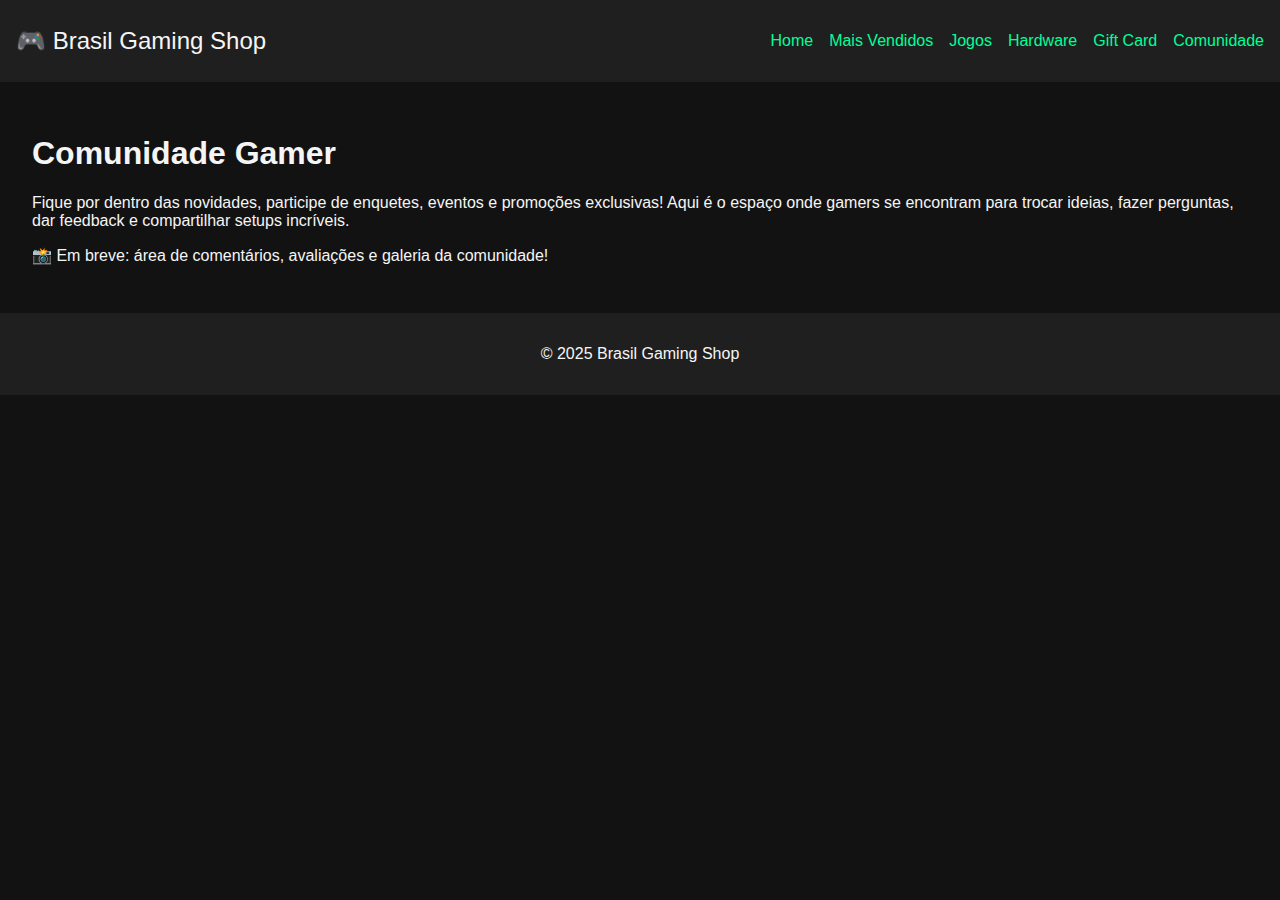
<file: comunidade.html>
<!DOCTYPE html>
<html lang="pt-BR">
<head>
  <meta charset="UTF-8" />
  <meta name="viewport" content="width=device-width, initial-scale=1.0"/>
  <title>Comunidade - Brasil Gaming Shop</title>
  <link rel="stylesheet" href="style.css" />
</head>
<body>
  <header>
    <div class="logo">🎮 Brasil Gaming Shop</div>
    <nav>
      <ul>
        <li><a href="index.html">Home</a></li>
        <li><a href="mais-vendidos.html">Mais Vendidos</a></li>
        <li><a href="jogos.html">Jogos</a></li>
        <li><a href="hardware.html">Hardware</a></li>
        <li><a href="giftcards.html">Gift Card</a></li>
        <li><a href="comunidade.html">Comunidade</a></li>
      </ul>
    </nav>
  </header>
  <section>
    <h1>Comunidade Gamer</h1>
    <p>Fique por dentro das novidades, participe de enquetes, eventos e promoções exclusivas! Aqui é o espaço onde gamers se encontram para trocar ideias, fazer perguntas, dar feedback e compartilhar setups incríveis.</p>
    <p>📸 Em breve: área de comentários, avaliações e galeria da comunidade!</p>
  </section>
  <footer>
    <p>&copy; 2025 Brasil Gaming Shop</p>
  </footer>
</body>
</html>
</file>
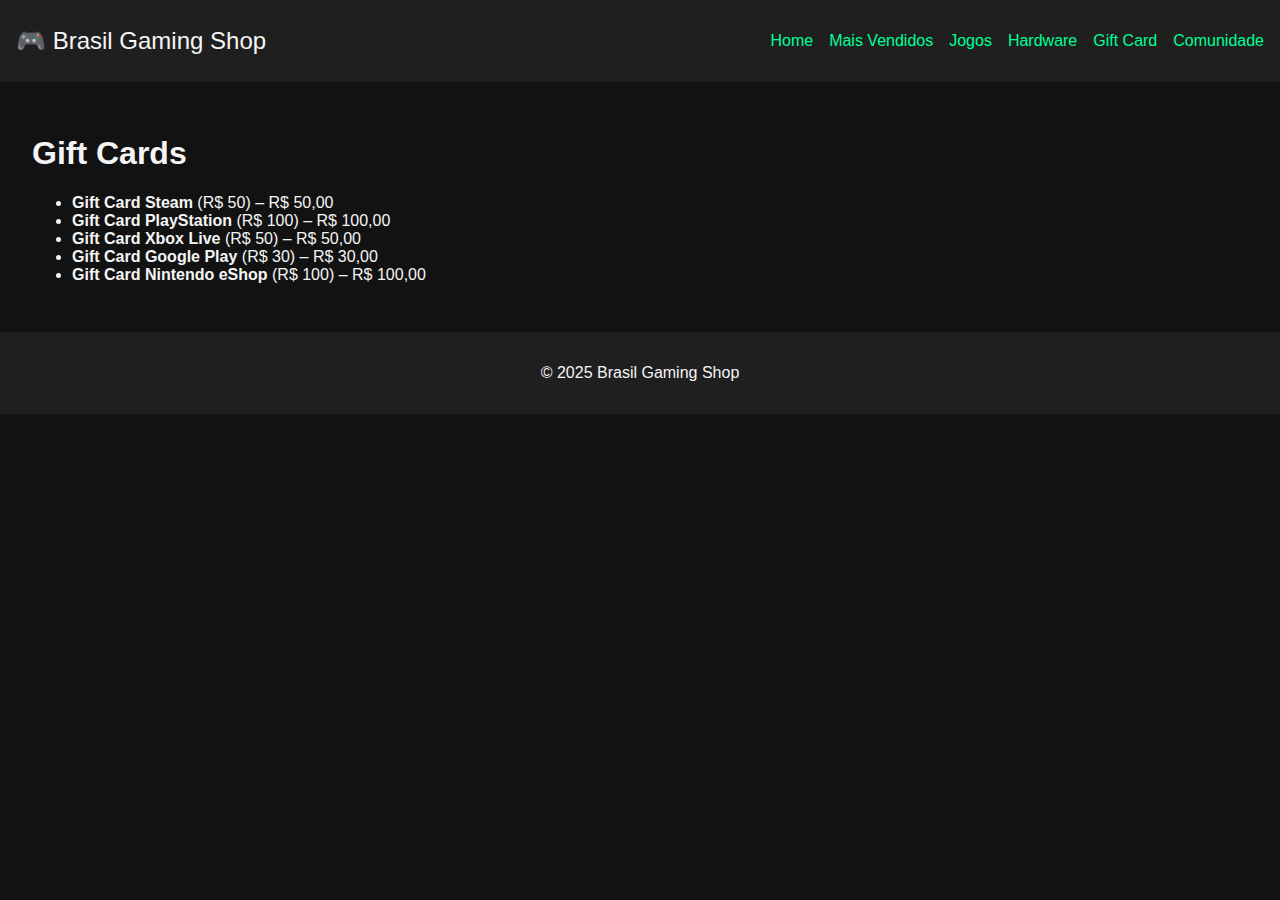
<file: giftcards.html>
<!DOCTYPE html>
<html lang="pt-BR">
<head>
  <meta charset="UTF-8" />
  <meta name="viewport" content="width=device-width, initial-scale=1.0"/>
  <title>Gift Cards - Brasil Gaming Shop</title>
  <link rel="stylesheet" href="style.css" />
</head>
<body>
  <header>
    <div class="logo">🎮 Brasil Gaming Shop</div>
    <nav>
      <ul>
        <li><a href="index.html">Home</a></li>
        <li><a href="mais-vendidos.html">Mais Vendidos</a></li>
        <li><a href="jogos.html">Jogos</a></li>
        <li><a href="hardware.html">Hardware</a></li>
        <li><a href="giftcards.html">Gift Card</a></li>
        <li><a href="comunidade.html">Comunidade</a></li>
      </ul>
    </nav>
  </header>
  <section>
    <h1>Gift Cards</h1>
    <ul>
      <li><strong>Gift Card Steam</strong> (R$ 50) – R$ 50,00</li>
      <li><strong>Gift Card PlayStation</strong> (R$ 100) – R$ 100,00</li>
      <li><strong>Gift Card Xbox Live</strong> (R$ 50) – R$ 50,00</li>
      <li><strong>Gift Card Google Play</strong> (R$ 30) – R$ 30,00</li>
      <li><strong>Gift Card Nintendo eShop</strong> (R$ 100) – R$ 100,00</li>
    </ul>
  </section>
  <footer>
    <p>&copy; 2025 Brasil Gaming Shop</p>
  </footer>
</body>
</html>
</file>
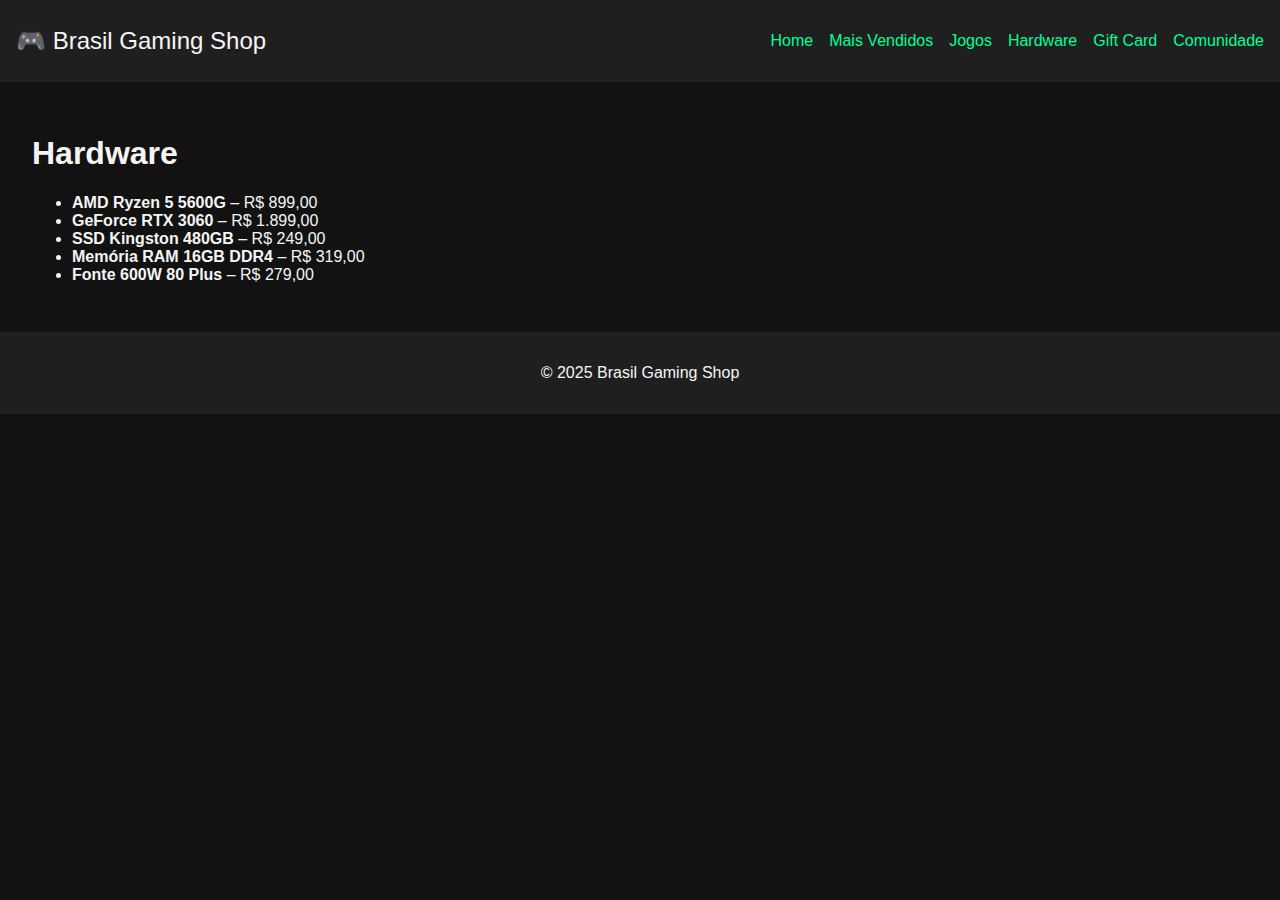
<file: hardware.html>
<!DOCTYPE html>
<html lang="pt-BR">
<head>
  <meta charset="UTF-8" />
  <meta name="viewport" content="width=device-width, initial-scale=1.0"/>
  <title>Hardware - Brasil Gaming Shop</title>
  <link rel="stylesheet" href="style.css" />
</head>
<body>
  <header>
    <div class="logo">🎮 Brasil Gaming Shop</div>
    <nav>
      <ul>
        <li><a href="index.html">Home</a></li>
        <li><a href="mais-vendidos.html">Mais Vendidos</a></li>
        <li><a href="jogos.html">Jogos</a></li>
        <li><a href="hardware.html">Hardware</a></li>
        <li><a href="giftcards.html">Gift Card</a></li>
        <li><a href="comunidade.html">Comunidade</a></li>
      </ul>
    </nav>
  </header>
  <section>
    <h1>Hardware</h1>
    <ul>
      <li><strong>AMD Ryzen 5 5600G</strong> – R$ 899,00</li>
      <li><strong>GeForce RTX 3060</strong> – R$ 1.899,00</li>
      <li><strong>SSD Kingston 480GB</strong> – R$ 249,00</li>
      <li><strong>Memória RAM 16GB DDR4</strong> – R$ 319,00</li>
      <li><strong>Fonte 600W 80 Plus</strong> – R$ 279,00</li>
    </ul>
  </section>
  <footer>
    <p>&copy; 2025 Brasil Gaming Shop</p>
  </footer>
</body>
</html>
</file>
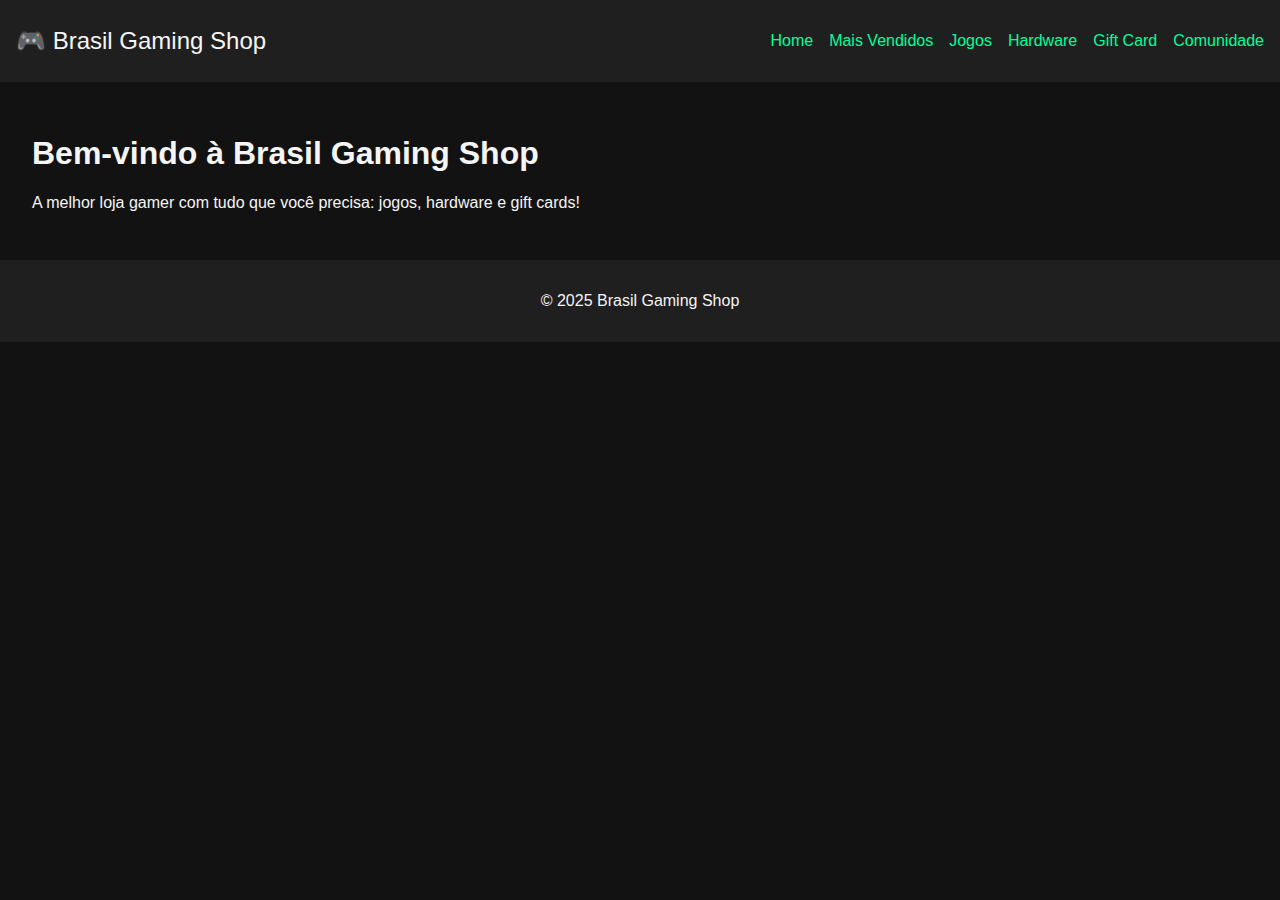
<file: index (2).html>
<!DOCTYPE html>
<html lang="pt-BR">
<head>
  <meta charset="UTF-8" />
  <meta name="viewport" content="width=device-width, initial-scale=1.0"/>
  <title>Brasil Gaming Shop</title>
  <link rel="stylesheet" href="style.css" />
</head>
<body>
  <header>
    <div class="logo">🎮 Brasil Gaming Shop</div>
    <nav>
      <ul>
        <li><a href="index.html">Home</a></li>
        <li><a href="mais-vendidos.html">Mais Vendidos</a></li>
        <li><a href="jogos.html">Jogos</a></li>
        <li><a href="hardware.html">Hardware</a></li>
        <li><a href="giftcards.html">Gift Card</a></li>
        <li><a href="comunidade.html">Comunidade</a></li>
      </ul>
    </nav>
  </header>
  <section>
    <h1>Bem-vindo à Brasil Gaming Shop</h1>
    <p>A melhor loja gamer com tudo que você precisa: jogos, hardware e gift cards!</p>
  </section>
  <footer>
    <p>&copy; 2025 Brasil Gaming Shop</p>
  </footer>
</body>
</html>
</file>
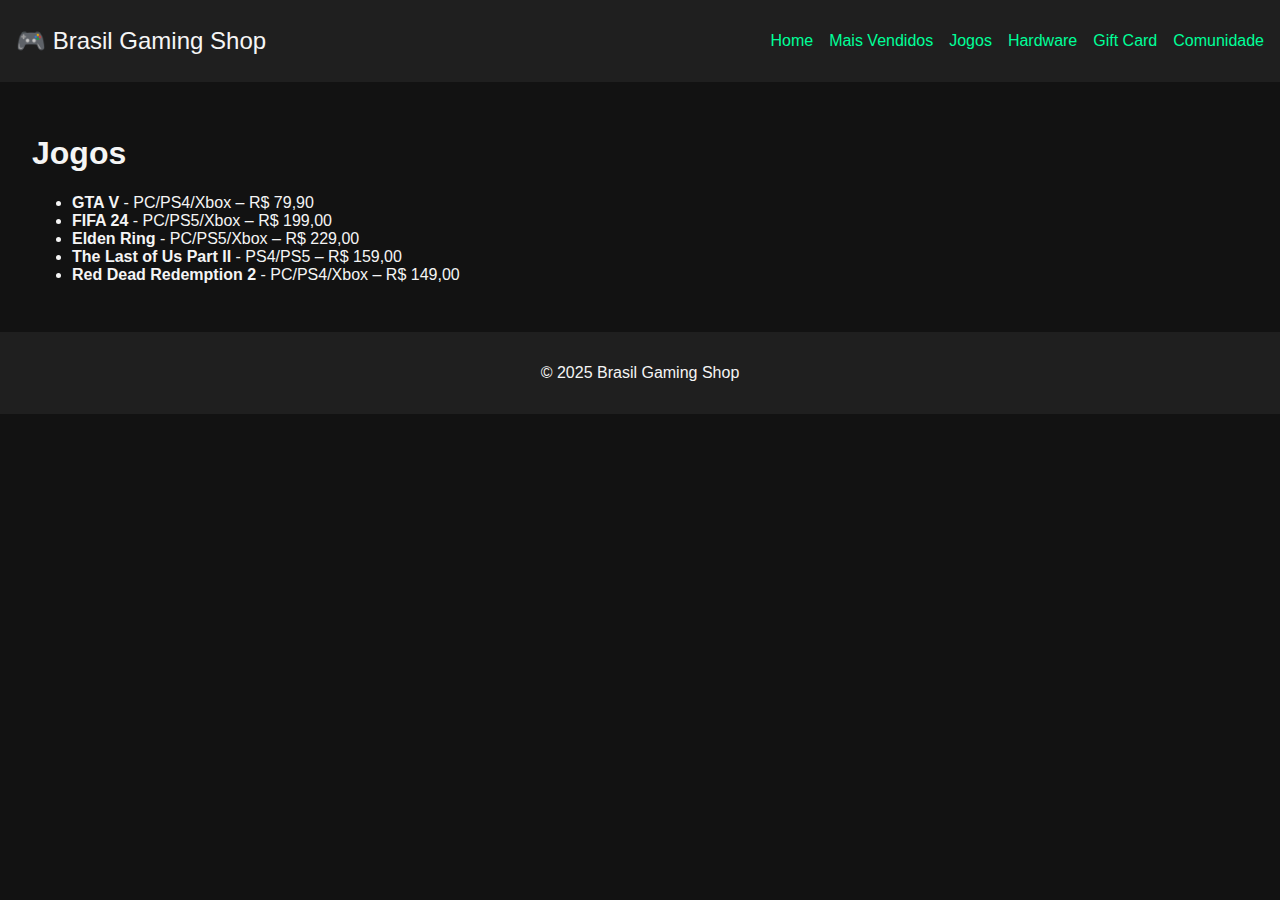
<file: jogos.html>
<!DOCTYPE html>
<html lang="pt-BR">
<head>
  <meta charset="UTF-8" />
  <meta name="viewport" content="width=device-width, initial-scale=1.0"/>
  <title>Jogos - Brasil Gaming Shop</title>
  <link rel="stylesheet" href="style.css" />
</head>
<body>
  <header>
    <div class="logo">🎮 Brasil Gaming Shop</div>
    <nav>
      <ul>
        <li><a href="index.html">Home</a></li>
        <li><a href="mais-vendidos.html">Mais Vendidos</a></li>
        <li><a href="jogos.html">Jogos</a></li>
        <li><a href="hardware.html">Hardware</a></li>
        <li><a href="giftcards.html">Gift Card</a></li>
        <li><a href="comunidade.html">Comunidade</a></li>
      </ul>
    </nav>
  </header>
  <section>
    <h1>Jogos</h1>
    <ul>
      <li><strong>GTA V</strong> - PC/PS4/Xbox – R$ 79,90</li>
      <li><strong>FIFA 24</strong> - PC/PS5/Xbox – R$ 199,00</li>
      <li><strong>Elden Ring</strong> - PC/PS5/Xbox – R$ 229,00</li>
      <li><strong>The Last of Us Part II</strong> - PS4/PS5 – R$ 159,00</li>
      <li><strong>Red Dead Redemption 2</strong> - PC/PS4/Xbox – R$ 149,00</li>
    </ul>
  </section>
  <footer>
    <p>&copy; 2025 Brasil Gaming Shop</p>
  </footer>
</body>
</html>
</file>
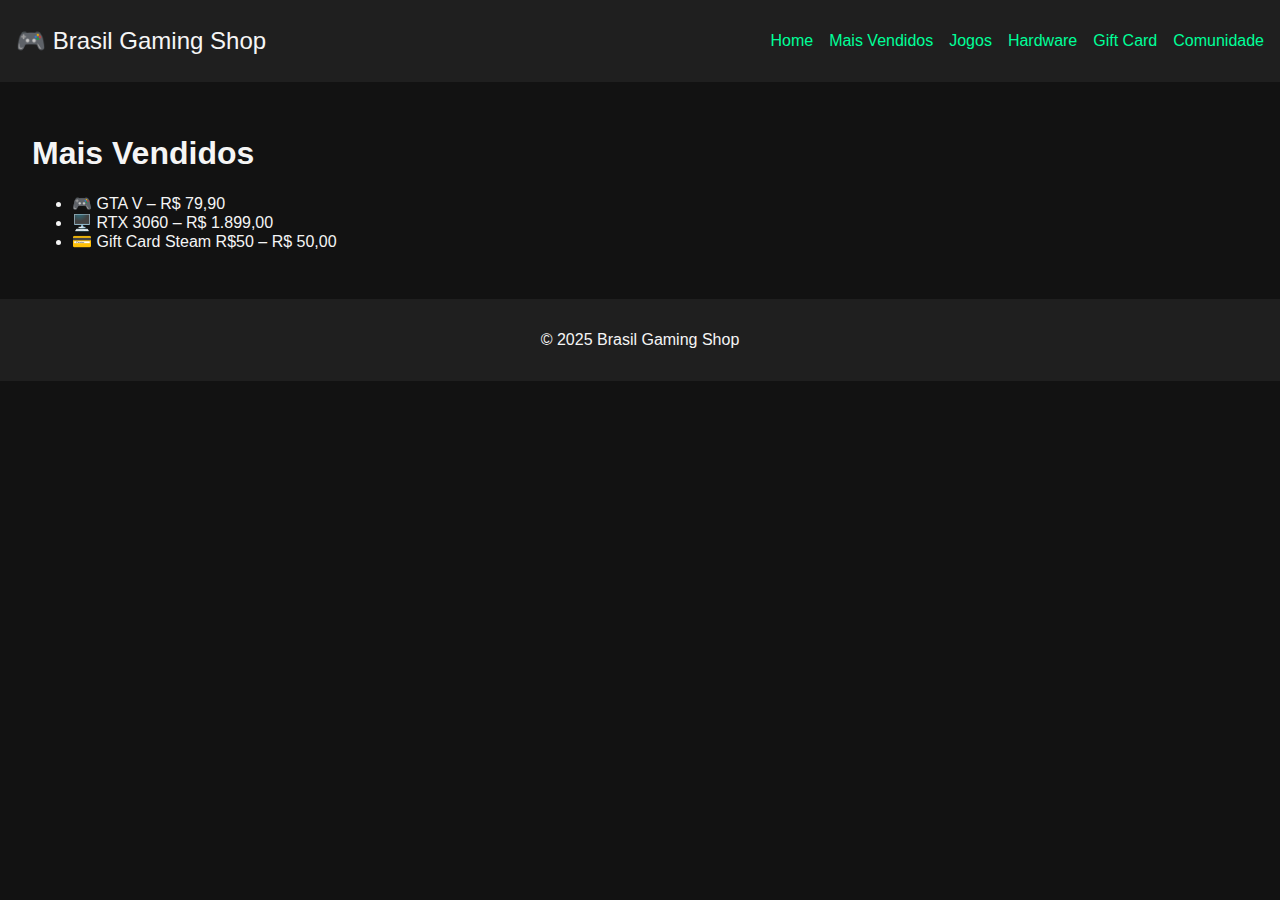
<file: mais-vendidos.html>
<!DOCTYPE html>
<html lang="pt-BR">
<head>
  <meta charset="UTF-8" />
  <meta name="viewport" content="width=device-width, initial-scale=1.0"/>
  <title>Mais Vendidos - Brasil Gaming Shop</title>
  <link rel="stylesheet" href="style.css" />
</head>
<body>
  <header>
    <div class="logo">🎮 Brasil Gaming Shop</div>
    <nav>
      <ul>
        <li><a href="index.html">Home</a></li>
        <li><a href="mais-vendidos.html">Mais Vendidos</a></li>
        <li><a href="jogos.html">Jogos</a></li>
        <li><a href="hardware.html">Hardware</a></li>
        <li><a href="giftcards.html">Gift Card</a></li>
        <li><a href="comunidade.html">Comunidade</a></li>
      </ul>
    </nav>
  </header>
  <section>
    <h1>Mais Vendidos</h1>
    <ul>
      <li>🎮 GTA V – R$ 79,90</li>
      <li>🖥️ RTX 3060 – R$ 1.899,00</li>
      <li>💳 Gift Card Steam R$50 – R$ 50,00</li>
    </ul>
  </section>
  <footer>
    <p>&copy; 2025 Brasil Gaming Shop</p>
  </footer>
</body>
</html>
</file>
<file: style.css>
body {
  font-family: Arial, sans-serif;
  margin: 0;
  background-color: #121212;
  color: #f5f5f5;
}
header {
  background-color: #1f1f1f;
  padding: 1rem;
  display: flex;
  justify-content: space-between;
  align-items: center;
}
.logo {
  font-size: 1.5rem;
}
nav ul {
  list-style: none;
  display: flex;
  gap: 1rem;
}
nav a {
  color: #00ff99;
  text-decoration: none;
}
section {
  padding: 2rem;
}
footer {
  text-align: center;
  padding: 1rem;
  background-color: #1f1f1f;
}
</file>
